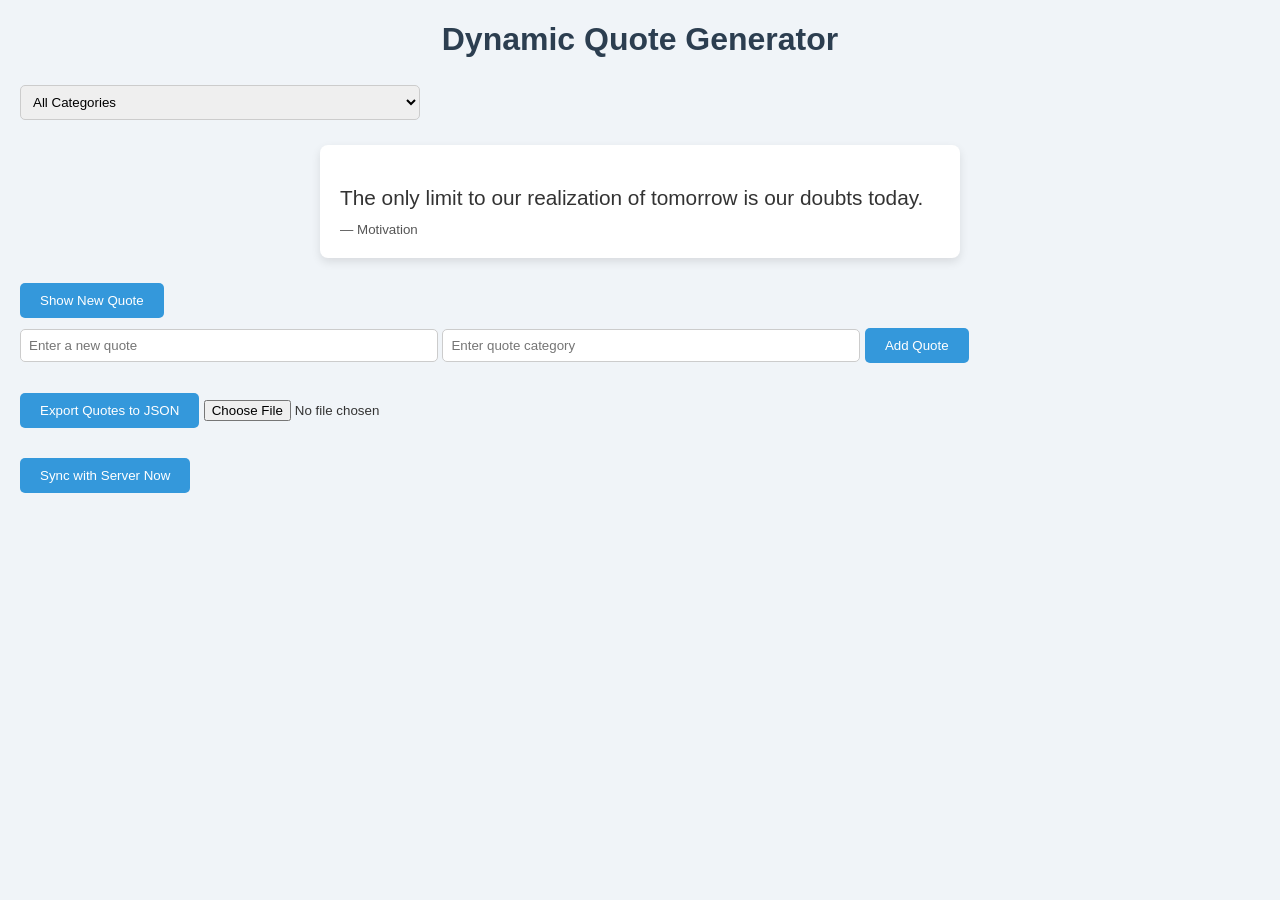
<file: index.html>
<!DOCTYPE html>
<html lang="en">
<head>
  <meta charset="UTF-8" />
  <meta name="viewport" content="width=device-width, initial-scale=1.0"/>
  <title>Dynamic Quote Generator</title>
  <link rel="stylesheet" href="styles.css" />
</head>
<body>
  <h1>Dynamic Quote Generator</h1>

  <div>
    <select id="categoryFilter" onchange="filterQuotes()">
      <option value="all">All Categories</option>
    </select>
  </div>

  <div id="quoteDisplay"></div>
  <button id="newQuote">Show New Quote</button>

  <div>
    <input id="newQuoteText" type="text" placeholder="Enter a new quote" />
    <input id="newQuoteCategory" type="text" placeholder="Enter quote category" />
    <button onclick="addQuote()">Add Quote</button>
  </div>

  <div>
    <button onclick="exportToJson()">Export Quotes to JSON</button>
    <input type="file" id="importFile" accept=".json" onchange="importFromJsonFile(event)" />
  </div>

  <div>
    <button id="syncBtn">Sync with Server Now</button>
  </div>

  <script src="script.js"></script>
</body>
</html>
</file>
<file: styles.css>
body {
  font-family: 'Segoe UI', Tahoma, Geneva, Verdana, sans-serif;
  margin: 20px;
  background-color: #f0f4f8;
  color: #333;
}

h1 {
  text-align: center;
  color: #2c3e50;
}

#quoteDisplay {
  background: #ffffff;
  padding: 20px;
  margin: 20px auto;
  border-radius: 8px;
  max-width: 600px;
  box-shadow: 0 4px 10px rgba(0, 0, 0, 0.1);
}

#quoteDisplay p {
  font-size: 1.3em;
  margin-bottom: 10px;
}

#quoteDisplay small {
  color: #555;
}

input[type="text"], select {
  padding: 8px;
  margin: 5px 0;
  border: 1px solid #ccc;
  border-radius: 5px;
  width: calc(100% - 22px);
  max-width: 400px;
}

button {
  padding: 10px 20px;
  margin: 5px 0;
  background-color: #3498db;
  color: white;
  border: none;
  border-radius: 5px;
  cursor: pointer;
}

button:hover {
  background-color: #2980b9;
}

div {
  margin-bottom: 20px;
}
</file>
